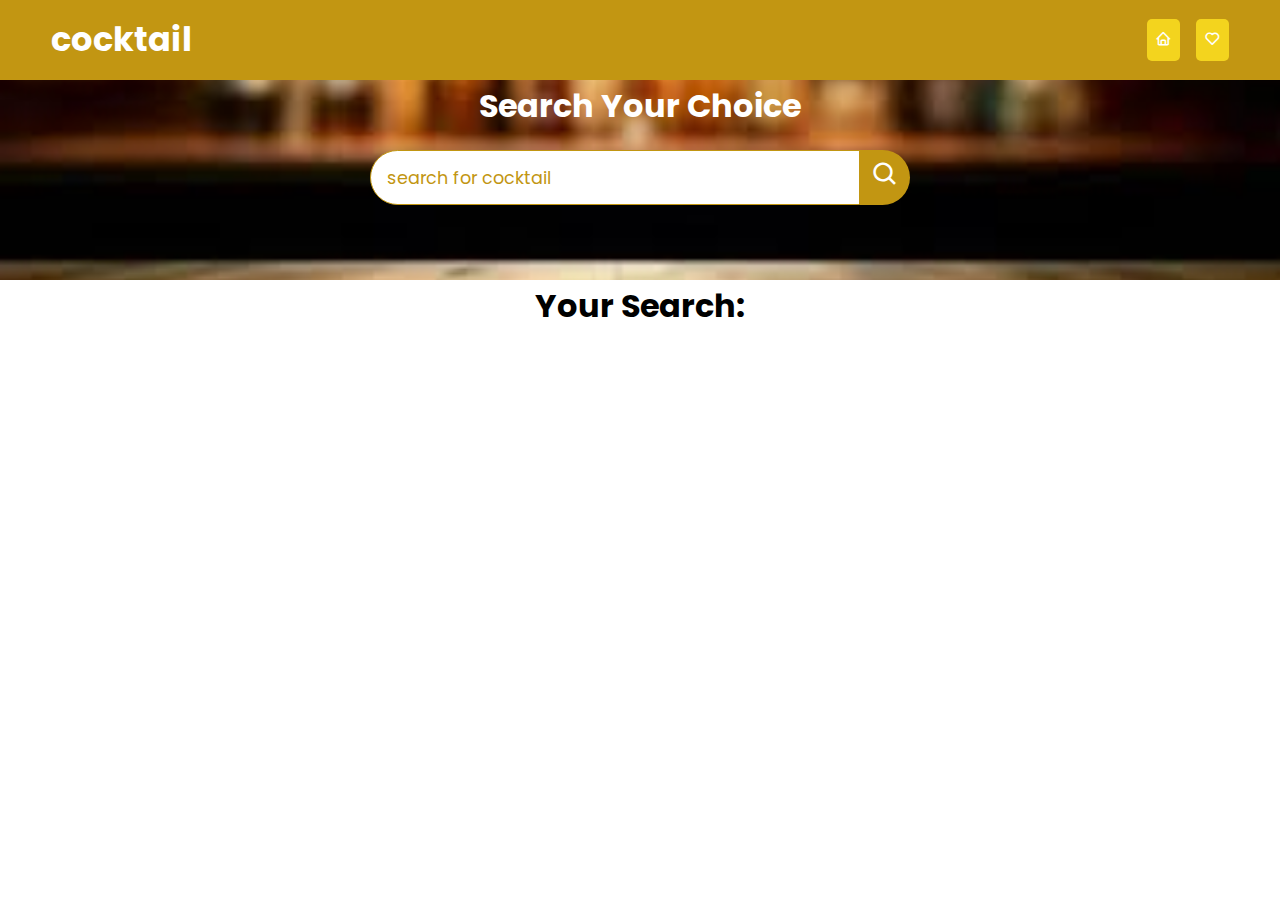
<file: index.html>
<!DOCTYPE html>
<html lang="en">
<head>
    <meta charset="UTF-8">
    <meta name="viewport" content="width=device-width, initial-scale=1.0">
    <title>Cocktail</title>
    <link rel="stylesheet" href="style.css">
    <!--icons-->
    <link rel="stylesheet" href="https://cdn.jsdelivr.net/npm/boxicons@latest/css/boxicons.min.css">
</head>
    
<body>

    <div class="container">
        <div class="nav">
            <h1>cocktail</h1>
            <div class="navp">
                <a href="index.html" class="fav-btn">
                    <i class="bx bx-home"></i>
                </a>
                <a href="favourite.html" class="fav-btn">
                    <i class="bx bx-heart"></i>
                </a>
            </div>
        </div>
        <div class="meal-search">
            <h2 class="title">Search Your Choice</h2>

            <div class="meal-search-box">
              <input type="text" placeholder="search for cocktail" class="search-control" id="search-input">
              <button type="submit" class="btn search-btn" id="search-btn" >
                <i class="bx bx-search"></i>
              </button>
            </div>
        </div>
        
        <div class="meal-wrapper">
            <div class="meal-result">
                <h2 class="title">Your Search:</h2>
                <div id="meal">
                    <!---meal item--> <!--
                 <div class="meal-item">
                        <div class="meal-img">
                            <img src="cocktail.jpg" alt="Cocktail">
                        </div>
                        <div class="meal-name">
                            <h3>Mojito</h3>
                            <a href="#" class="recipe-btn">Get Recipe</a>
                        </div>
                    </div> -->
                    <!--meal end-->        
                </div>
            </div>
        
            <div class="meal-details">
                <!--recipe close btn-->
                <button type="button" class="btn recipe-close-btn" id="recipe-close-btn">
                    <i class="bx bx-cross"></i>
                </button>

                <!--meal content-->
                <div class="meal-details-content">
                  <!-- Ensure this structure is present -->
                  <!-- <h2 class="recipe-title">recipe name here</h2>
                    <p class="recipe-category">Category name</p>
                    <div class="recipe-instruct">
                      <h3>Instruction</h3>
                      <p>jndknqknn nddk dniwidjjd dnndwindndd wdnwndkknd dnjd ekekekn kkjek </p>
                      <p>jndknqknn nddk dniwidjjd dnndwindndd wdnwndkknd dnjd ekekekn kkjek </p>
                    </div>
                    <div class="recipe-meal-img">
                       <img src="cocktail.jpg" alt="">
                    </div>
                    <div class="recipe-link">
                        <a href="#" target="_blank">Save</a>
                    </div> -->
                </div>
            </div>
        </div>
    </div>
    
    <script src="script.js"></script>
</body>
</html>
</file>
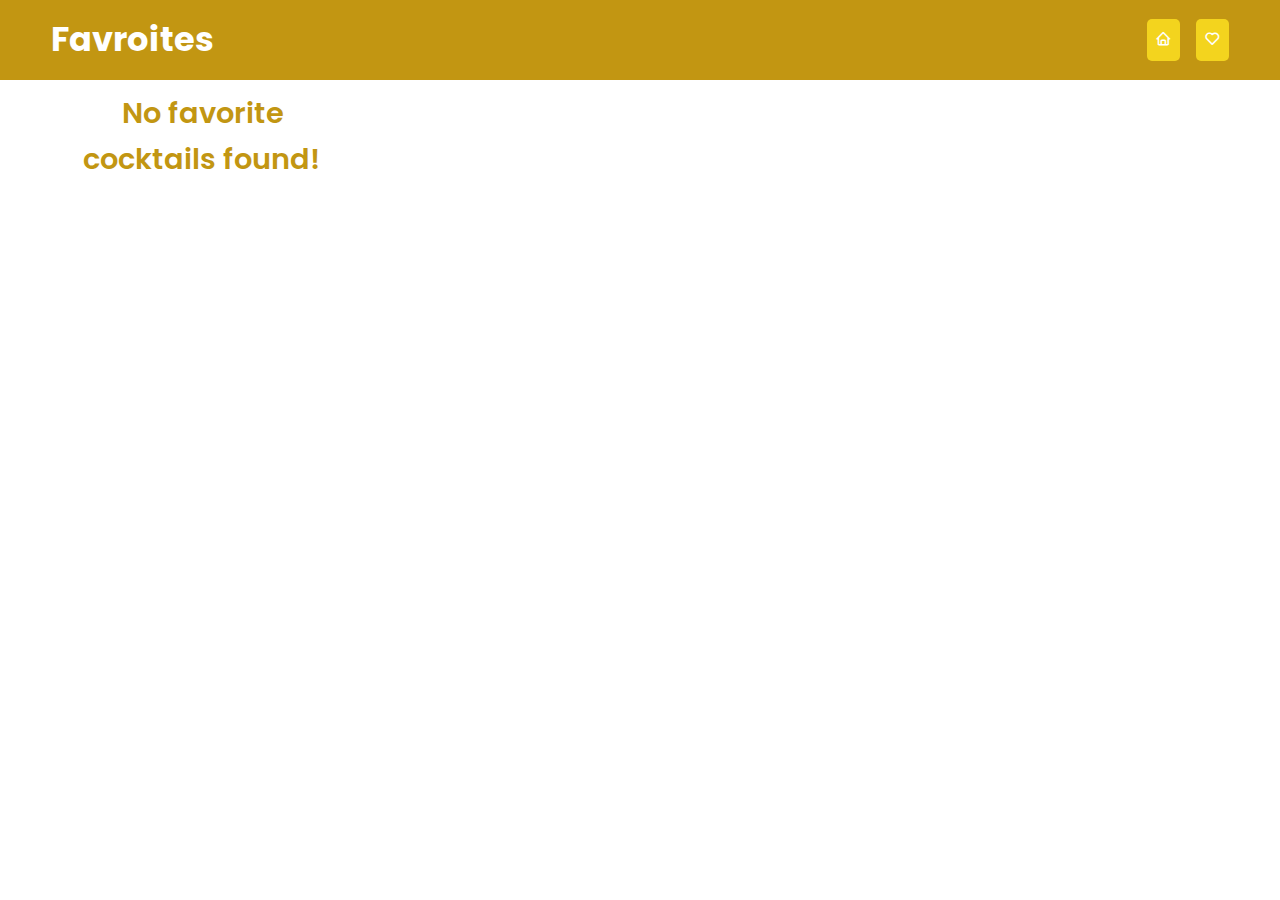
<file: favourite.html>
<!DOCTYPE html>
<html lang="en">
<head>
    <meta charset="UTF-8">
    <meta name="viewport" content="width=device-width, initial-scale=1.0">
    <title>Favorite Cocktails</title>
    <link rel="stylesheet" href="style.css">
    <!-- Boxicons CSS -->
    <link rel="stylesheet" href="https://unpkg.com/boxicons/css/boxicons.min.css">
</head>
<body onload="displayFavorites()">
    <div class="container">
        <div class="nav">
            <h1>Favroites</h1>
            <div class="navp">
                <a href="index.html" class="fav-btn">
                    <i class="bx bx-home"></i>
                </a>
                <a href="favourite.html" class="fav-btn">
                    <i class="bx bx-heart"></i>
                </a>
            </div>
        </div>
        <div class="meal-wrapper">
            <div id="favorite-meals" class="meal-list"></div>
            <div class="meal-details">
                <!-- recipe close btn -->
                <button type="button" class="btn recipe-close-btn" id="recipe-close-btn">
                    <i class="bx bx-x"></i>
                </button>
                <!-- meal content -->
                <div class="meal-details-content">
                    <!-- Modal content will be inserted here by JS -->
                </div>
            </div>
        </div>
    </div>
    <script src="script.js"></script>
</body>
</html>
</file>
<file: style.css>
@import url('https://fonts.googleapis.com/css2?family=Poppins:wght@200;300;400;500;600;700;800;900&display=swap');

* {
    margin: 0;
    padding: 0;
    box-sizing: border-box;
}

:root {
    --maroon: #f9dc1fe3;
    --maroon-dark: #c29612;
}

body {
    font-weight: 300;
    font-size: 1.05rem;
    line-height: 1.6;
    font-family: 'Poppins', sans-serif;
}

.btn {
    font-family: inherit;
    cursor: pointer;
    outline: none;
    font-size: 1.05rem;
}

.text {
    opacity: 0.8;
}

.title {
    font-size: 2rem;
    margin-bottom: 1rem;
}

.container, main {
    min-height: 100vh;
    /*  background-color: black;*/ /*add*/
}

/* nav bar */
.nav {
    height: 80px;
    width: 100%;
    background-color: var(--maroon-dark);
    display: flex;
    align-items: center;
    justify-content: space-between;
    padding: 0 4vw;
    color: #fff;
    font-weight: 400;
    font-family: inherit;
}

.navp {
    display: flex;
    gap: 1rem;
    align-items: center;
}

.navp a,
.recipe-link a {
    text-decoration: none;
    font-size: 1.05rem;
    padding: 0.5rem;
    background-color: var(--maroon);
    color: #fff;
    border: none;
    border-radius: 5px;
    font-weight: 600;
}

.meal-wrapper,
.meal-list
 {
    margin-left: 2rem;
    margin-right: 2rem;
    background: #fff;
    text-align: center;
}

.meal-search {
    background-image: url("back.jpg");
    height: 200px;
    color: #ffffff;
    background-size: cover; /* Ensure the image covers the entire background */
    background-position: center; /* Center the image */
    background-repeat: no-repeat; /* Prevent the image from repeating */
    text-align: center;
}

.meal-search-box {
    margin: 1.2rem 0;
    display: flex;
    align-items: stretch;
}

.search-control,
.search-btn {
    width: 100%;
}

.search-control {
    padding: 0 1rem;
    font-size: 1.1rem;
    font-family: inherit;
    outline: 0;
    border: 1px solid var(--maroon-dark);
    color: var(--maroon);
    border-top-left-radius: 2rem;
    border-bottom-left-radius: 2rem;
}

.search-control::placeholder {
    color: var(--maroon-dark);
}

.search-btn {
    width: 55px;
    height: 55px;
    font-size: 1.8rem;
    background: var(--maroon-dark);
    color: #ffffff;
    border: none;
    border-top-right-radius: 2rem;
    border-bottom-right-radius: 2rem;
    transition: all 0.4s linear;
}

.search-btn:hover {
    background: var(--maroon);
}

.meal-result {
    margin-top: 0;
}


/* Recipe Images Layout: 4 in a Row */
#meal, #favorite-meals {
    display: grid;
    grid-template-columns: repeat(4, 1fr);
    gap: 1rem; /* Space between items */
    justify-items: center;
    margin-top: 10px;
}

.meal-item {
    position: relative;
    border-radius: 10px;
    overflow: hidden;
    box-shadow: 0 4px 21px -12px rgba(0, 0, 0, 0.79);
    max-width: 350px;
    margin: 1rem;
    text-align: center;
}

.meal-item:hover {
    transform: scale(1.05);
    box-shadow: 0 6px 15px rgba(0, 0, 0, 0.3);
}

.meal-img img {
    width: 100%;
    height: auto;
    object-fit: cover;
    display: block;
    border-bottom: 1px solid rgba(0, 0, 0, 0.1);
}

.meal-name {
    padding: 1rem;
    text-align: center;
}

.meal-name h3 {
    font-size: 1.4rem;
    margin: 0;
}

.recipe-btn {
    text-decoration: none;
    color: #fff;
    background: var(--maroon);
    font-weight: 500;
    font-size: 1.1rem;
    padding: 0.75rem 0;
    display: block;
    width: 175px;
    margin: 1rem auto;
    border-radius: 2rem;
    transition: all 0.4s linear;
}

.recipe-btn:hover {
    background: var(--maroon-dark);
}

.meal-details {
    position: fixed;
    top: 50%;
    left: 50%;
    transform: translate(-50%, -50%);
    color: #ffffff;
    background: var(--maroon-dark);
    border-radius: 1rem;
    width: 80%;
    height: 80%;
    overflow-y: scroll;
    display: none;
    padding: 2rem 0;
    text-align: center;
}

.meal-details::-webkit-scrollbar {
    width: 10px;
}

.meal-details::-webkit-scrollbar-thumb {
    background: #ffffff;
    border-radius: 2rem;
}

.showRecipe {
    display: block;
}

.meal-details-content {
    margin: 2rem;
}

.meal-details-content p:not(.recipe-category) {
    margin: 1rem;
}

.recipe-close-btn {
    position: absolute;
    right: 2rem;
    top: 2rem;
    font-size: 1.8rem;
    background: #ffffff;
    border: none;
    width: 35px;
    height: 35px;
    border-radius: 50%;
    display: flex;
    align-items: center;
    justify-content: center;
    opacity: 0.9;
}

.recipe-title {
    letter-spacing: 1px;
    padding-bottom: 1rem;
}

.recipe-category {
    background: #ffffff;
    font-weight: 600;
    color: var(--maroon-dark);
    display: inline-block;
    padding: 0.2rem 0.5rem;
    border-radius: 0.3rem;
}

.recipe-instruct {
    padding: 1rem 0;
}

.recipe-meal-img img {
    width: 100px;
    height: 100px;
    border-radius: 50%;
    margin: 0 auto;
    display: block;
}

.recipe-link {
    margin: 1.4rem 0;
}

.recipe-link a {
    color: #ffffff;
    font-size: 1.2rem;
    font-weight: 700;
    transition: all 0.4s linear;
}

.recipe-link a:hover {
    opacity: 0.8;
}

.notFound {
    grid-template-columns: 1fr !important;
    color: var(--maroon-dark);
    font-size: 1.8rem;
    font-weight: 600;
    width: 100%;
}

/* Remove button style */
.remove-btn {
    position: absolute; /* Position the button absolutely within its relative container */
    top: 10px;
    right: 10px;
    background: rgba(255, 255, 255, 0.8); /* Slightly transparent background */
    border: none;
    color: black;
    font-size: 1.5rem;
    cursor: pointer;
    padding: 0;
    border-radius: 50%; /* Circular button */
    width: 30px;
    height: 30px;
    display: flex;
    align-items: center;
    justify-content: center;
    transition: background 0.3s ease;
}

.remove-btn:hover {
    background: var(--maroon-light);
    color: white;
}



@media screen and (max-width: 992px){
    #meal,
    #favorite-meals{
        grid-template-columns: repeat(3, 1fr);
    } 
}
@media screen and (max-width: 768px) {
    #meal, 
    #favorite-meals {
        display: grid;
        grid-template-columns: repeat(2, 1fr);
        gap: 2rem;
    }

    .meal-item {
        margin: 0;
    }

    .meal-details {
        width: 700px;
    }
}

@media screen and (min-width: 650px) {
    .meal-search-box {
        width: 540px;
        margin-left: auto;
        margin-right: auto;
    }
    
}

@media screen and (max-width: 600px) {
    #meal, #favorite-meals {
        grid-template-columns: 1fr; /* 1 image per row */
    }
}
</file>
